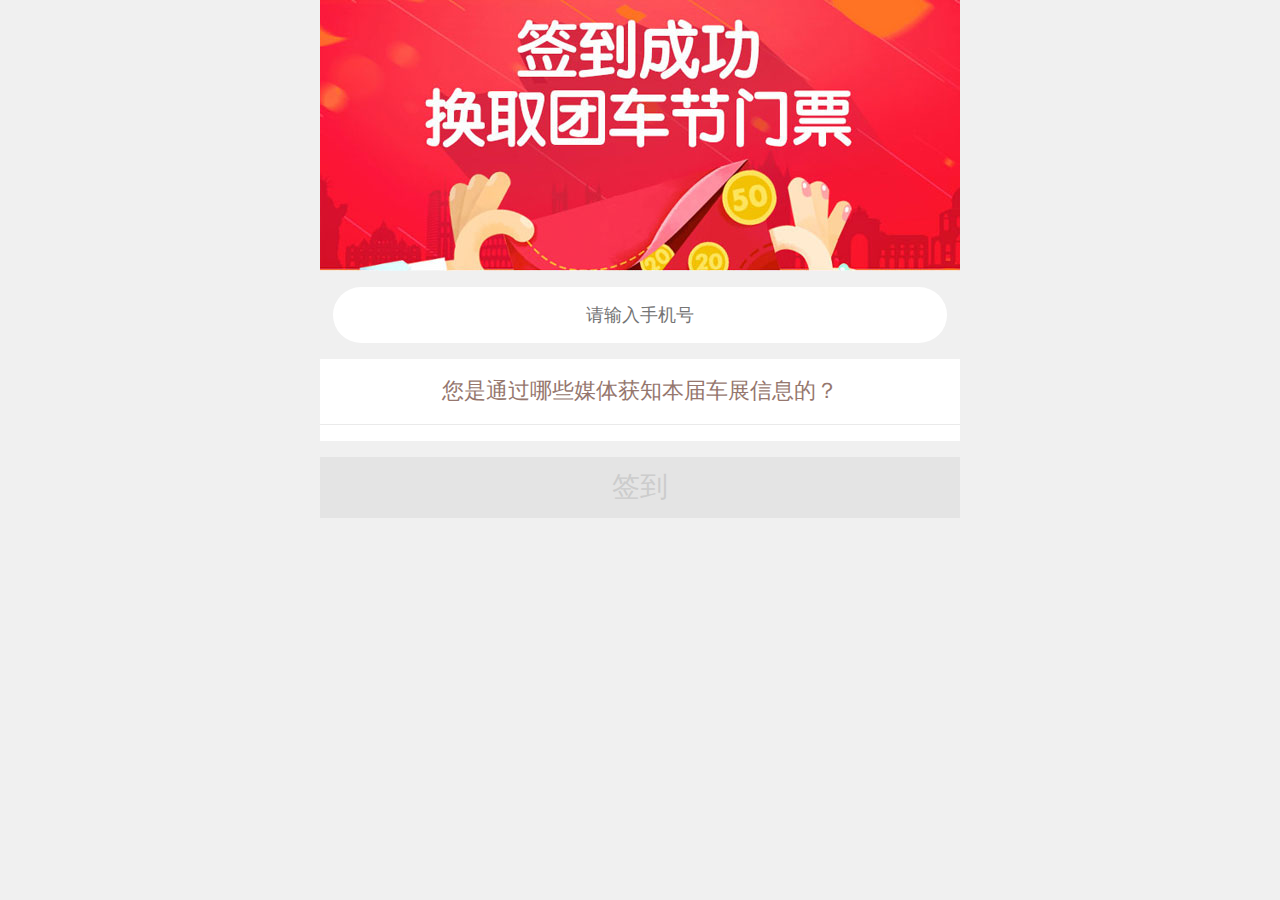
<file: index.html>
<!DOCTYPE html>
<html>
 <head> 
  <meta charset="utf-8" /> 
  <meta http-equiv="X-UA-Compatible" content="IE=edge" /> 
  <meta name="description" content="" /> 
  <meta name="keywords" content="" /> 
  <meta name="viewport" content="width=device-width, initial-scale=1, maximum-scale=1, user-scalable=no" /> 
  <title>签到</title> 
  <link rel="stylesheet" href="css/common/common.css" charset="utf-8" />
  <link rel="stylesheet" href="css/default/index.css" charset="utf-8" />
</head> 
 <body>
    
  <div class="bodywrap">
  <section class="clearfix banner">
    <h1 class="banner-h">签到成功即送大礼包</h1>
    <img width="100%" class="fl scrollLoading hotBrand-img" alt="欢迎参加重庆第二届惠民团车节" src="images/common/blank.gif" data-url="images/default/banner.jpg" /> 
  </section>  
  <section>
    <div class="signupForm">           
      <div class="signupForm-con">
        <input id="mobile" class="mobile" type="tel" name="tel" maxlength="11" placeholder="请输入手机号"  />
      </div>          
    </div>
  </section>
  <section class="channel-sec">
    <h2 class="channel-sec-tit">您是通过哪些媒体获知本届车展信息的？</h2>
    <ul class="clearfix channel" id="channel"></ul>
  </section>
  <button disabled="disabled" class="registerBtn registerBtn-gray" type="button" id="registerBtn">签到</button>
  </div>
 </body>
 <script type="text/javascript" src="script/lib/zepto.min.js"></script>
 <script type="text/javascript" src="script/lib/zepto.scrollLoading.js"></script>
 <script type="text/javascript" src="script/common/common.js"></script>
 <script type="text/javascript" src="script/default/index.js"></script>
</html>
</file>
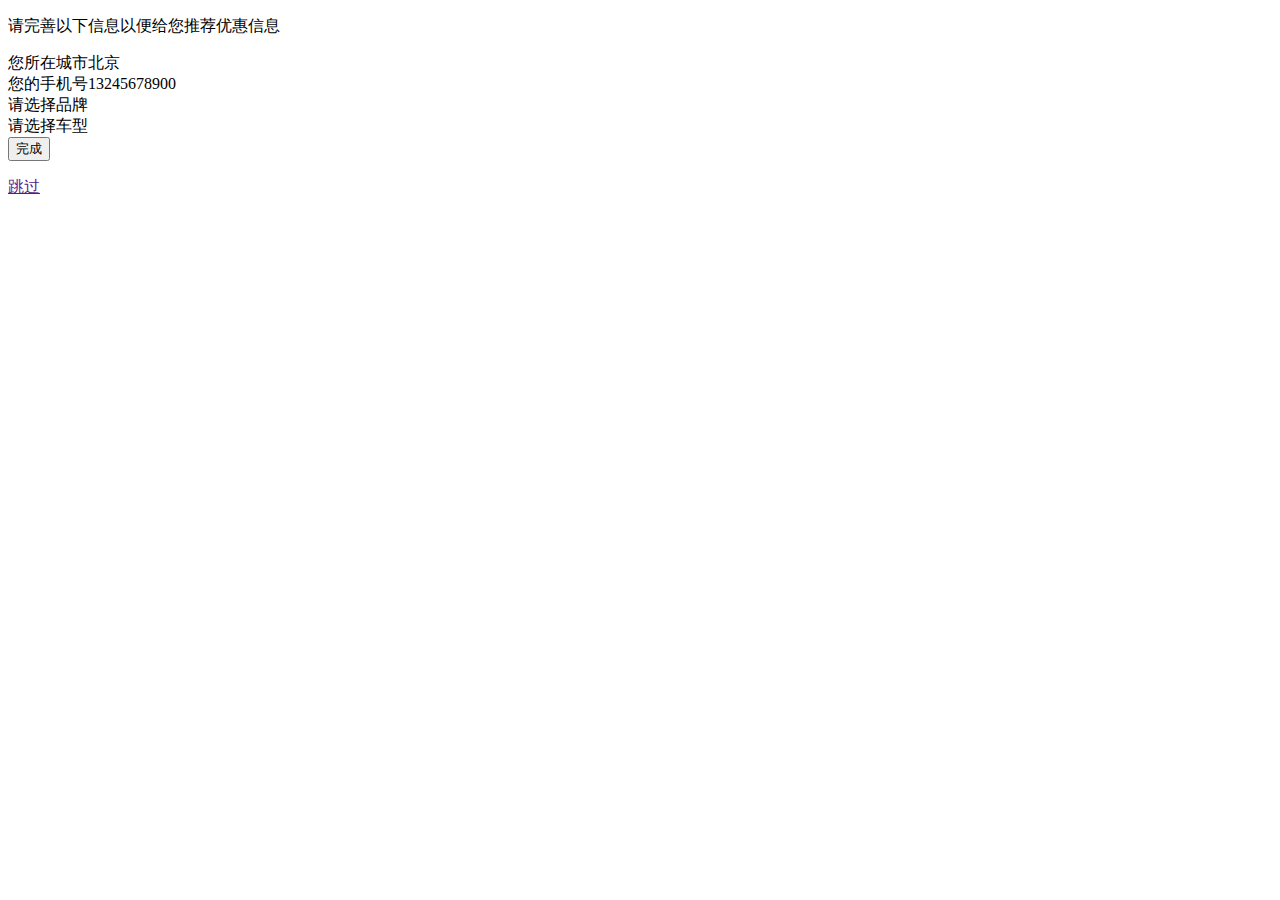
<file: improve.html>
<!DOCTYPE html>
<html>
 <head> 
  <meta charset="utf-8" /> 
  <meta http-equiv="X-UA-Compatible" content="IE=edge" /> 
  <meta name="description" content="" /> 
  <meta name="keywords" content="" /> 
  <meta name="viewport" content="width=device-width, initial-scale=1, maximum-scale=1, user-scalable=no" /> 
  <title>index</title> 
  <link rel="stylesheet" href="http://172.16.48.21/wap02/css/register/common/common.css" charset="utf-8" />
  <link rel="stylesheet" href="http://172.16.48.21/wap02/css/register/default/improve.css" charset="utf-8" />

</head> 
 <body>
  <div class="bodywrap">
    <p class="improve-tip">请完善以下信息以便给您推荐优惠信息</p>
  	<form id="signupFormForm" class="signupFormForm" action="" method="">
        <input id="cityId" type="hidden" value="10" />
        <div class="clearfix signupForm-con">
          <label class="fl sign-label">您所在城市</label><span class="fl">北京</span>
        </div>
        <div class="clearfix signupForm-con">
          <label class="fl sign-label">您的手机号</label><span class="fl">13245678900</span>
        </div>
        <div class="clearfix signupForm-con">
          <em class="getCarStyle-arror"></em>
          <label class="fl sign-label">请选择品牌</label>
          <div id="getCarStyle" class="selectDiv">请选择车型</div>
          <input id="style-value" name="carStyleId" class="style-value" type="hidden" value="" aria-required="true">
        </div>
        <input id="signupForm-submit" class="signupForm-submit" type="button" value="完成" />
        <p class="clearfix signupForm_link"><a class="fr" href="">跳过</a></p>
     </form>    
  </div>
 </body>
 <script type="text/javascript" src="http://172.16.48.21/wap02/script/lib/zepto.min.js"></script>
 <script type="text/javascript" src="http://172.16.48.21/wap02/script/lib/zepto.validate.min.js"></script>
 <script type="text/javascript" src="http://172.16.48.21/wap02/script/register/common/common.js"></script>
 <script type="text/javascript">
 var context="http://172.16.48.21"
 </script>
 <script type="text/javascript" src="http://172.16.48.21/wap02/script/register/default/improve.js"></script>
</html>
</file>
<file: css/default/index.css>
.banner-h{text-indent:-99999px;display:none}.signupForm-con{padding:1rem .83rem}.mobile{width:100%;font-size:1.1375rem;border:0;text-align:center;padding:1.1rem 0;border-radius:3.6rem}.channel-sec{color:#96776e;background:#fff}.channel-sec-tit{font-size:1.35rem;font-weight:normal;text-align:center;padding:1rem 0;border-bottom:1px solid #eaeaea}.channel{padding:.5rem 1rem;margin-bottom:1rem;-webkit-tap-highlight-color:rgba(0,0,0,0);-webkit-tap-highlight-color:transparent}.channel li{width:40%;float:left;text-align:center;padding:0 5%;margin:.5rem 0;-webkit-tap-highlight-color:rgba(0,0,0,0);-webkit-tap-highlight-color:transparent}.channel-li-span{width:100%;height:2.8rem;line-height:2.8rem;display:block;font-size:1.1375rem;background:#f4f4f4;border-radius:.5rem;overflow:hidden;text-overflow:ellipsis;-o-text-overflow:ellipsis;white-space:nowrap}.channel li.cur .channel-li-span{background:url(../../../images/register/common/check.png) #ff3838 right bottom no-repeat;background-size:1.8rem 2rem;color:#fff}.registerBtn{width:100%;font-size:1.75rem;padding:.6rem 0;background:#fd454b;border:0;color:#fff}.registerBtn-gray{background:#e4e4e4;color:#ccc}
</file>
<file: css/common/common.css>
/*! normalize.css v3.0.3 | MIT License | github.com/necolas/normalize.css */*{margin:0;padding:0}ul,ol{list-style:none}html{font-family:sans-serif;-ms-text-size-adjust:100%;-webkit-text-size-adjust:100%}body{margin:0}article,aside,details,figcaption,figure,footer,header,hgroup,main,menu,nav,section,summary{display:block}audio,canvas,progress,video{display:inline-block;vertical-align:baseline}audio:not([controls]){display:none;height:0}[hidden],template{display:none}a{background-color:transparent;text-decoration:none;color:#2e2e2e}a:active,a:hover{outline:0}abbr[title]{border-bottom:1px dotted}b,strong{font-weight:bold}dfn{font-style:italic}h1{font-size:2em;margin:.67em 0}mark{background:#ff0;color:#000}small{font-size:80%}sub,sup{font-size:75%;line-height:0;position:relative;vertical-align:baseline}sup{top:-0.5em}sub{bottom:-0.25em}img{border:0}svg:not(:root){overflow:hidden}figure{margin:1em 40px}hr{box-sizing:content-box;height:0}pre{overflow:auto}code,kbd,pre,samp{font-family:monospace,monospace;font-size:1em}button,input,optgroup,select,textarea{color:inherit;font:inherit;margin:0}button{overflow:visible}button,select{text-transform:none}button,html input[type="button"],input[type="reset"],input[type="submit"]{-webkit-appearance:button;cursor:pointer}button[disabled],html input[disabled]{cursor:default}button::-moz-focus-inner,input::-moz-focus-inner{border:0;padding:0}input{line-height:normal}input[type="checkbox"],input[type="radio"]{box-sizing:border-box;padding:0}input[type="number"]::-webkit-inner-spin-button,input[type="number"]::-webkit-outer-spin-button{height:auto}input[type="search"]{-webkit-appearance:textfield;box-sizing:content-box}input[type="search"]::-webkit-search-cancel-button,input[type="search"]::-webkit-search-decoration{-webkit-appearance:none}fieldset{border:1px solid silver;margin:0 2px;padding:.35em .625em .75em}legend{border:0;padding:0}textarea{overflow:auto}optgroup{font-weight:bold}table{border-collapse:collapse;border-spacing:0}td,th{padding:0}html,body{width:100%;height:100%;color:#333}@media screen and (max-width:321px){html,body{font-size:12px;-webkit-text-size-adjust:none;font-family:'Microsoft Yahei','Hiragino Sans GB','\5FAE\8F6F\96C5\9ED1','\5B8B\4F53',arial,Tahoma,Arial,Helvetica,STHeiti;line-height:1.5;background:#f0f0f0}input{font-size:12px}}@media screen and (min-width:322px) and (max-width:380px){html,body{font-size:14px;-webkit-text-size-adjust:none;font-family:'Microsoft Yahei','Hiragino Sans GB','\5FAE\8F6F\96C5\9ED1','\5B8B\4F53',arial,Tahoma,Arial,Helvetica,STHeiti;line-height:1.5;background:#f0f0f0}input{font-size:14px}}@media screen and (min-width:381px) and (max-width:620px){html,body{font-size:15px;-webkit-text-size-adjust:none;font-family:'Microsoft Yahei','Hiragino Sans GB','\5FAE\8F6F\96C5\9ED1','\5B8B\4F53',arial,Tahoma,Arial,Helvetica,STHeiti;line-height:1.5;background:#f0f0f0}input{font-size:15px}}@media screen and (min-width:620px){html,body{font-size:16px;-webkit-text-size-adjust:none;font-family:'Microsoft Yahei','Hiragino Sans GB','\5FAE\8F6F\96C5\9ED1','\5B8B\4F53',arial,Tahoma,Arial,Helvetica,STHeiti;line-height:1.5;background:#f0f0f0}input{font-size:16px}}.clearfix:after{visibility:hidden;display:block;font-size:0;content:".";clear:both;height:0}* html .clearfix{zoom:1}*:first-child+html .clearfix{zoom:1}.fl{float:left;display:inline-block}.fr{float:right;display:inline-block}.bodywrap{min-width:320px;max-width:640px;margin:0 auto}@-webkit-keyframes mybrand{from{right:-100%}to{right:0}}@-webkit-keyframes mybrand1{from{right:0}to{right:100%}}.sider-mark{display:none;position:absolute;top:0;right:0;width:100%;height:100%;background:rgba(0,0,0,0.6);animation:'mybrand' 1s ease-in-out;-webkit-animation:'mybrand' .3s ease-in-out;z-index:1000}.sider-wrap{display:none;position:fixed;top:0;right:0;width:80%;height:100%;background:#fff;overflow-y:scroll;animation:'mybrand' 1s ease-in-out;-webkit-animation:'mybrand' .3s ease-in-out;z-index:10000}.side-div{font-size:1rem;-webkit-tap-highlight-color:rgba(0,0,0,0);tap-highlight-color:rgba(0,0,0,0);position:relative;top:1.33rem;width:100%;height:100%;background:#fff}.side-header{position:fixed;top:0;right:0;width:75%;height:1.33rem;overflow:hidden;line-height:1.33rem;background:#ff8601;border-bottom:1px solid #dcdcdc;padding:0 2% 0 3%;z-index:999}.side-header .title{position:absolute;top:0;right:0;display:inline-block;width:100%;text-align:center;font-size:1.2em;color:#fff}.side-header .side-back,.side-header .side-back-all{position:relative;z-index:2;display:inline-block;height:100%;width:6%;padding-right:10%;background:url(../../images/fanban/common/arror-white-l.png) no-repeat left center;background-size:30% 40%}.side-list{border-bottom:1px solid #dcdcdc}.side-list-dt{position:relative;z-index:1;padding:.4em 1em;background:#f0f0f0;border-bottom:1px solid #dcdcdc}.side-list-dd{margin-left:.2rem;padding:.6em 0;border-top:1px solid #eaeaea;margin-top:-1px}.side-list-dd-brand{width:1rem;height:.9rem;vertical-align:middle;margin-right:.3rem}.side-carstyle .carimg img{width:2.2rem;height:1.5rem}.seo-loading{position:absolute;top:50%;left:50%;margin-left:-5em;margin-top:-6.5em;height:100%}.ziMuBody{width:3em;position:fixed;top:1.33rem;right:0;background:rgba(255,255,255,0.1);padding:.2em 0;z-index:8;overflow-y:scroll;height:100%}.ziMuUl{height:100%;overflow-y:scroll}.ziMuUl li{color:#fe8c0c;text-align:center;width:100%;text-align:center;height:1.8em;line-height:1.8em;cursor:pointer;border-bottom:none !important}
</file>
